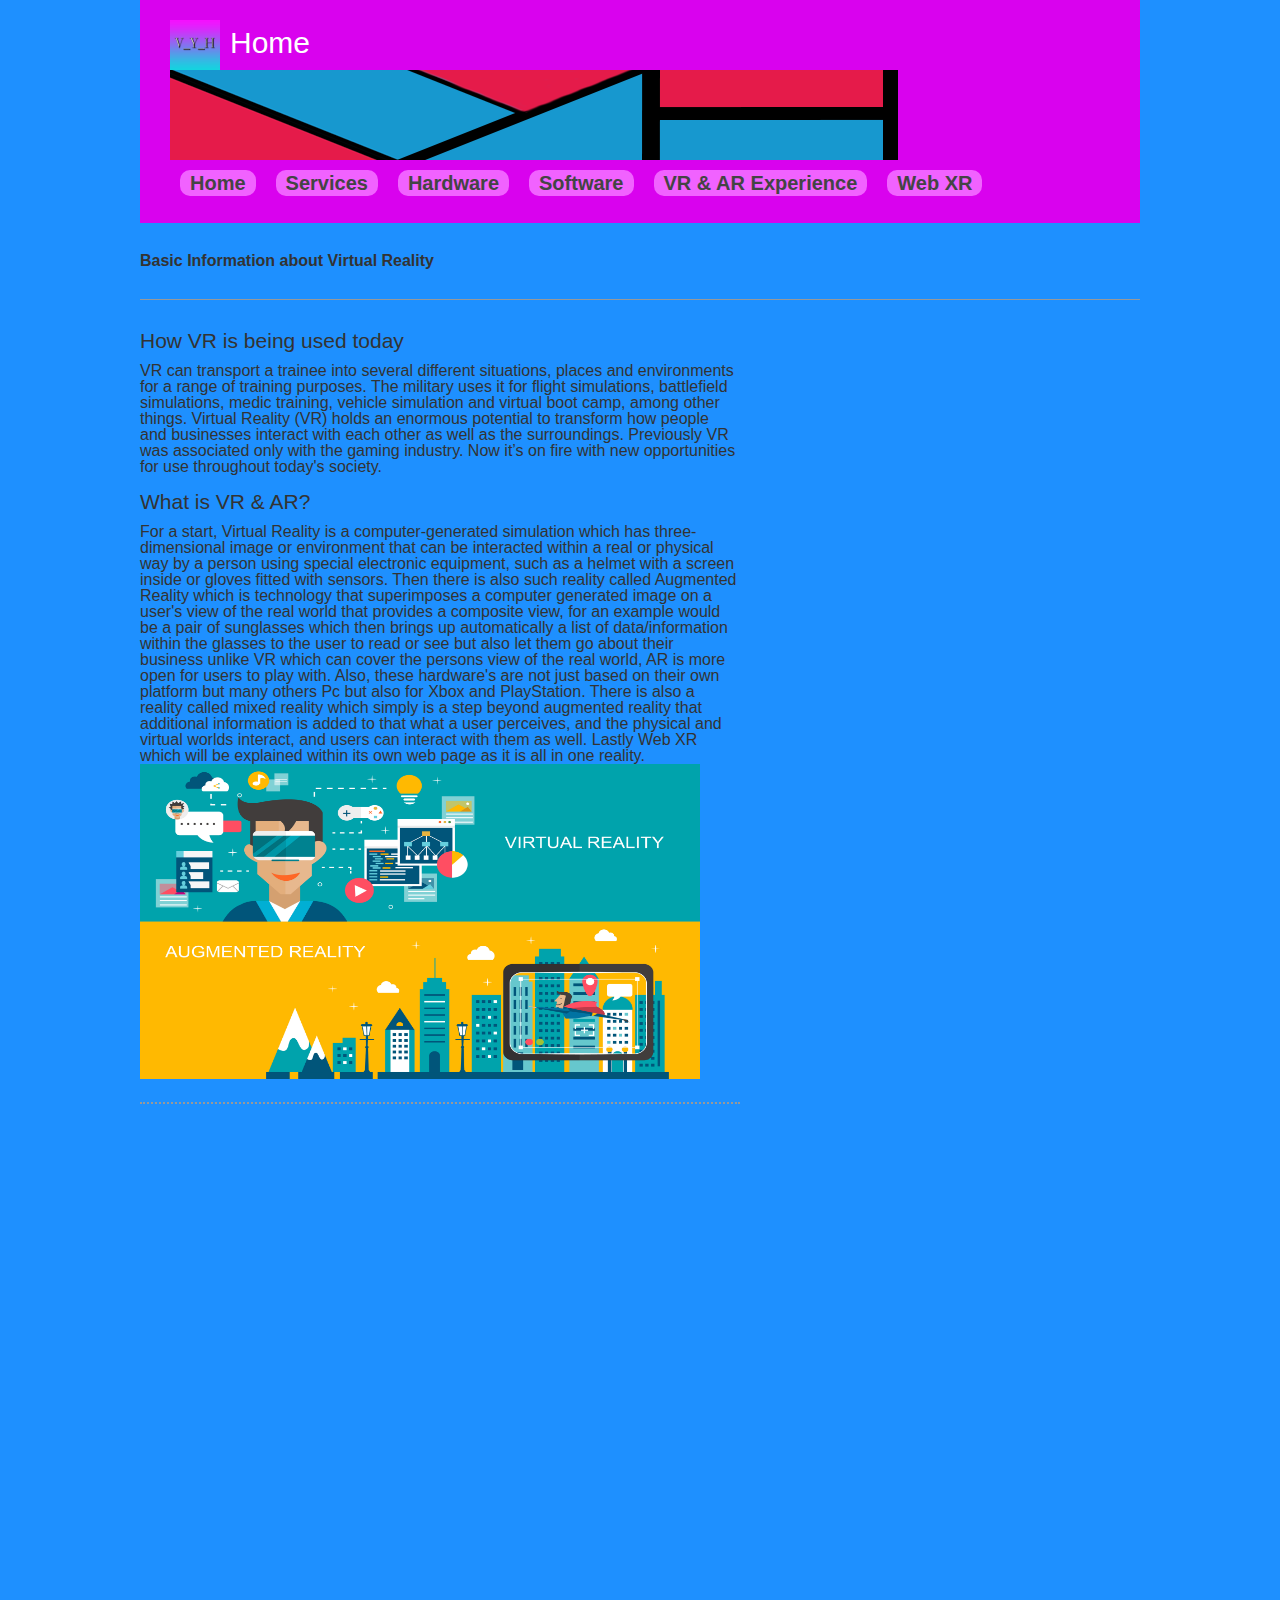
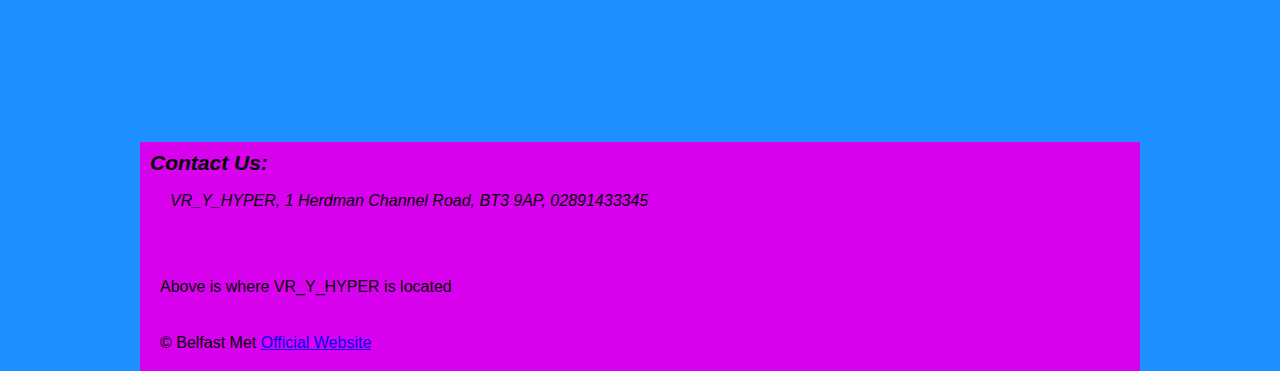
<file: index.html>
<!doctype html>
<html lang="en" class="no-js">
<head>
    <meta charset="utf-8">
    <meta http-equiv="x-ua-compatible" content="ie=edge">
    <meta name="viewport" content="width=device-width, initial-scale=1.0">
    <link rel="canonical" href="https://www.belfastmet.ac.uk/" />
    <title>Responsive HTML5 Page Layout Template</title>
    <meta name="description" content="Services.">
    <link rel="stylesheet" href="css/hall.css" 
 
</head>

<body>
	<header>
		<div id="logo"><img src="images/websitelogo.png">Home</div>
		<div id="banner"><img src="images/websitebanner.png"></div>
		<nav>  
			<ul>
				<li><a href="index.html">Home</a>
				<li><a href="page1.html">Services</a>
				<li><a href="page2.html">Hardware</a>
				<li><a href="page3.html">Software</a>
				<li><a href="page4.html">VR & AR Experience</a>
				<li><a href="page5.html">Web XR</a>
			</ul>
		</nav>
	</header>
	<section>
		<strong>Basic Information about Virtual Reality</strong>
	</section>
	<section id="pageContent">
		<main role="main">
			<article>
				<h2>How VR is being used today</h2>
				<p>VR can transport a trainee into several different situations, places and environments for a range of training purposes. The military uses it for flight simulations, battlefield simulations, medic training, vehicle simulation and virtual boot camp, among other things. Virtual Reality (VR) holds an enormous potential to transform how people and businesses interact with each other as well as the surroundings. Previously VR was associated only with the gaming industry. Now it’s on fire with new opportunities for use throughout today's society.</p>
				&nbsp;
				<h2>What is VR & AR?</h2>
				<p>For a start, Virtual Reality is a computer-generated simulation which has three-dimensional image or environment that can be interacted within a real or physical way by a person using special electronic equipment, such as a helmet with a screen inside or gloves fitted with sensors. Then there is also such reality called Augmented Reality which is technology that superimposes a computer generated image on a user's view of the real world that provides a composite view, for an example would be a pair of sunglasses which then brings up automatically a list of data/information within the glasses to the user to read or see but also let them go about their business unlike VR which can cover the persons view of the real world, AR is more open for users to play with. Also, these hardware's are not just based on their own platform but many others Pc but also for Xbox and PlayStation. There is also a reality called mixed reality which simply is a step beyond augmented reality that additional information is added to that what a user perceives, and the physical and virtual worlds interact, and users can interact with them as well. Lastly Web XR which will be explained within its own web page as it is all in one reality.</p>
				<img src="images/vrandar.jpg" alt="VR & AR" width="560" height="315">
			</article>
			<table>
			<tbody>
			<tr>
			<td>&nbsp;<iframe width="560" height="315" src="https://www.youtube.com/embed/XLP4YTpUpBI" title="YouTube video player" frameborder="0" allow="accelerometer; autoplay; clipboard-write; encrypted-media; gyroscope; picture-in-picture" allowfullscreen></iframe></td>
			<td>&nbsp;</td>
		        <td>&nbsp;<div class="mapouter"><div class="gmap_canvas"><iframe width="435" height="315" id="gmap_canvas" src="https://maps.google.com/maps?q=1%20Herdman%20Channel%20Road,%20BT3%209AP&t=&z=13&ie=UTF8&iwloc=&output=embed" frameborder="0" scrolling="no" marginheight="0" marginwidth="0"></iframe><a href="https://www.whatismyip-address.com"></a><br><style>.mapouter{position:relative;text-align:right;height:300px;width:300px;}</style><a href="https://www.embedgooglemap.net"></a><style>.gmap_canvas {overflow:hidden;background:none!important;height:315px;width:435px;}</style></div></div></td>		
			</main>
			</tr>
			</tbody>
		        </table>
	</section>
	<footer>
		<address>
			<h2>Contact Us:</h2><p>VR_Y_HYPER, 1 Herdman Channel Road, BT3 9AP, 02891433345</p> 
		</address>
		        <p>Above is where VR_Y_HYPER is located</p>
		        <p>&copy; Belfast Met <a href="https://www.belfastmet.ac.uk/" target="_blank" rel="nofollow">Official Website</a></p>
		</address>
			<script type="text/javascript">

</body>

</html>
</file>
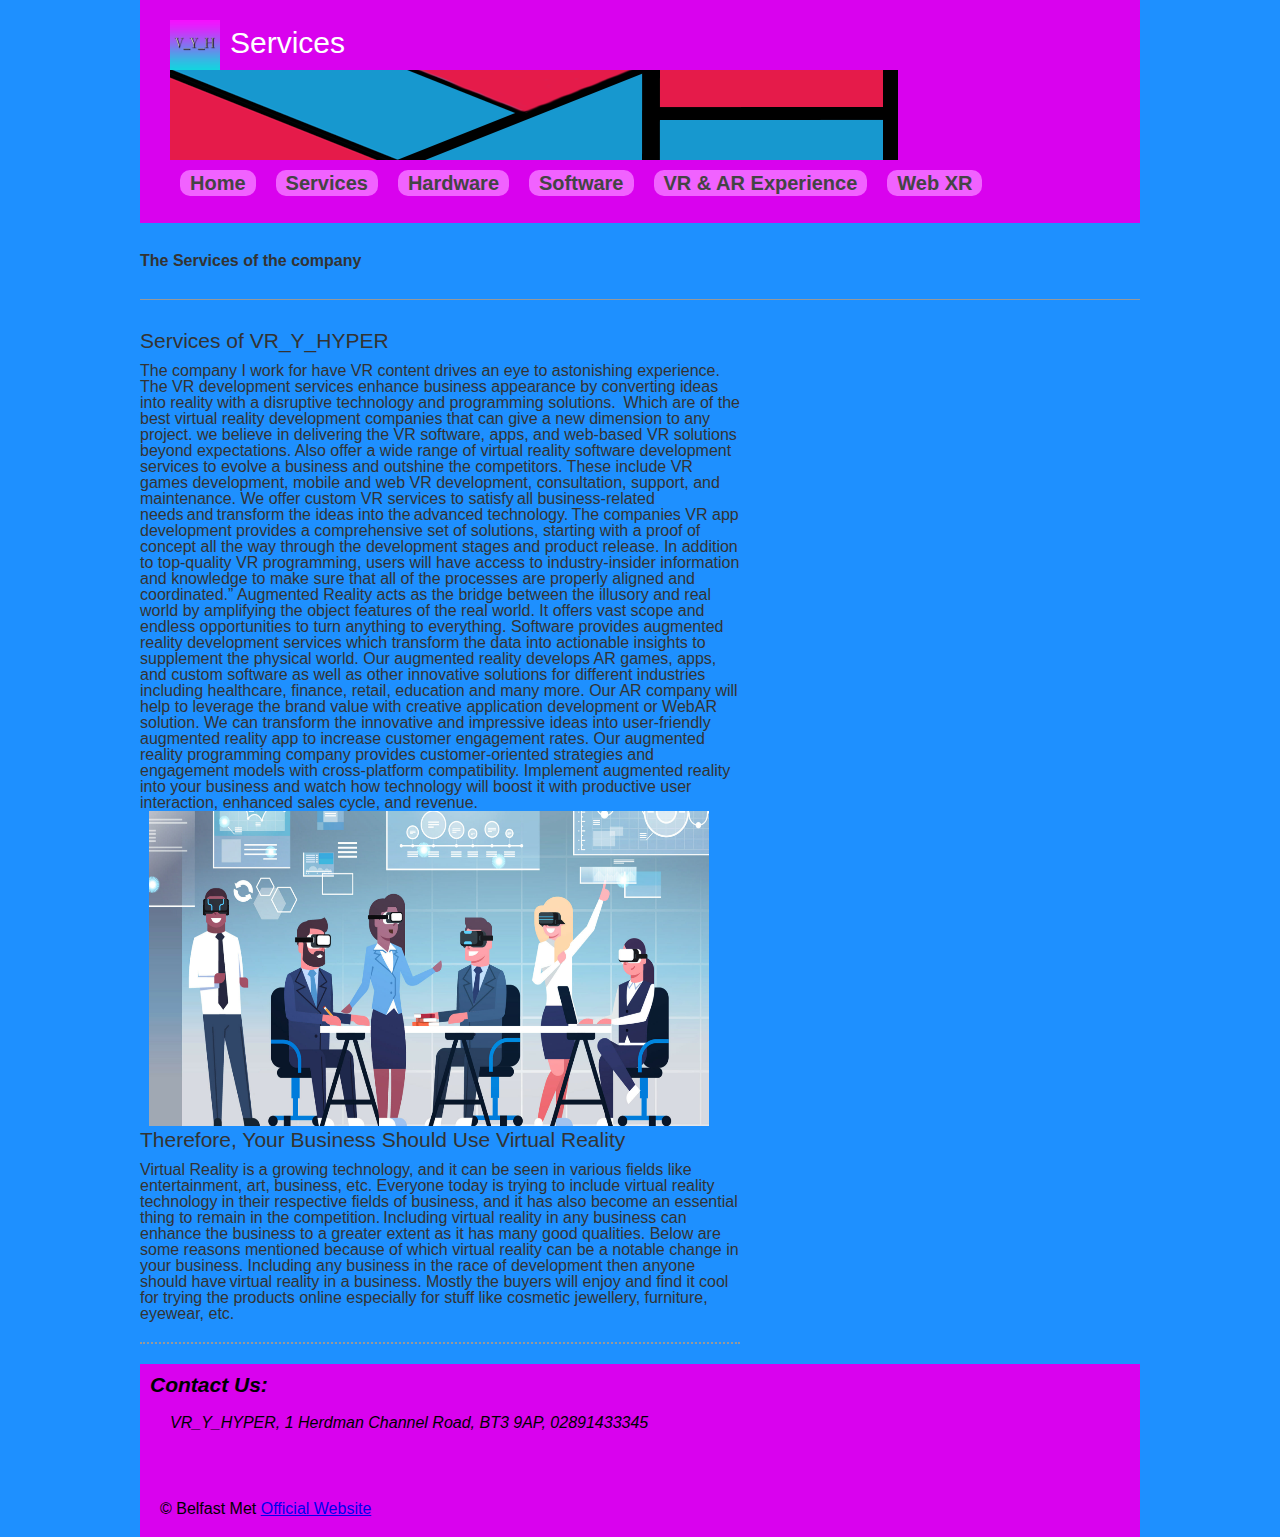
<file: page1.html>
<!doctype html>
<html lang="en" class="no-js">
<head>
    <meta charset="utf-8">
    <meta http-equiv="x-ua-compatible" content="ie=edge">
    <meta name="viewport" content="width=device-width, initial-scale=1.0">
    <link rel="canonical" href="https://www.belfastmet.ac.uk/" />
    <title>Responsive HTML5 Page Layout Template</title>
    <meta name="description" content="Simple HTML5 Page layout template with header, footer, sidebar etc.">
    <link rel="stylesheet" href="css/hall.css">
</head>

<body>
	<header>
		<div id="logo"><img src="images/websitelogo.png">Services</div>
		<div id="banner"><img src="images/websitebanner.png"></div>
		<nav>  
			<ul>
				<li><a href="index.html">Home</a>
				<li><a href="page1.html">Services</a>
				<li><a href="page2.html">Hardware</a>
				<li><a href="page3.html">Software</a>
				<li><a href="page4.html">VR & AR Experience</a>
				<li><a href="page5.html">Web XR</a>
			</ul>
		</nav>
	</header>
	<section>
		<strong>The Services of the company</strong>
	</section>
	<section id="pageContent">
		<main role="main">
			<article>
				<h2>Services of VR_Y_HYPER</h2>
				<p>The company I work for have VR content drives an eye to astonishing experience. The VR development services enhance business appearance by converting ideas into reality with a disruptive technology and programming solutions.  Which are of the best virtual reality development companies that can give a new dimension to any project. we believe in delivering the VR software, apps, and web-based VR solutions beyond expectations. Also offer a wide range of virtual reality software development services to evolve a business and outshine the competitors. These include VR games development, mobile and web VR development, consultation, support, and maintenance. We offer custom VR services to satisfy all business-related needs and transform the ideas into the advanced technology. The companies VR app development provides a comprehensive set of solutions, starting with a proof of concept all the way through the development stages and product release. In addition to top-quality VR programming, users will have access to industry-insider information and knowledge to make sure that all of the processes are properly aligned and coordinated.” Augmented Reality acts as the bridge between the illusory and real world by amplifying the object features of the real world. It offers vast scope and endless opportunities to turn anything to everything. Software provides augmented reality development services which transform the data into actionable insights to supplement the physical world. Our augmented reality develops AR games, apps, and custom software as well as other innovative solutions for different industries including healthcare, finance, retail, education and many more. Our AR company will help to leverage the brand value with creative application development or WebAR solution. We can transform the innovative and impressive ideas into user-friendly augmented reality app to increase customer engagement rates. Our augmented reality programming company provides customer-oriented strategies and engagement models with cross-platform compatibility. Implement augmented reality into your business and watch how technology will boost it with productive user interaction, enhanced sales cycle, and revenue.</p> 
                                &nbsp;
				<img src="images/vrbusiness.jfif" alt="VRBusiness" width="560" height="315">
				&nbsp;
				<h2>Therefore, Your Business Should Use Virtual Reality</h2>  
				<p>Virtual Reality is a growing technology, and it can be seen in various fields like entertainment, art, business, etc. Everyone today is trying to include virtual reality technology in their respective fields of business, and it has also become an essential thing to remain in the competition. Including virtual reality in any business can enhance the business to a greater extent as it has many good qualities. Below are some reasons mentioned because of which virtual reality can be a notable change in your business. Including any business in the race of development then anyone should have virtual reality in a business. Mostly the buyers will enjoy and find it cool for trying the products online especially for stuff like cosmetic jewellery, furniture, eyewear, etc.</p>
			</article>
		</main>
	</section>
	<footer>
		<address>
			<h2>Contact Us:</h2><p>VR_Y_HYPER, 1 Herdman Channel Road, BT3 9AP, 02891433345</p> 
		</address>
		<p>&copy; Belfast Met <a href="https://www.belfastmet.ac.uk/" target="_blank" rel="nofollow">Official Website</a></p>
		</address>
	</footer>


</body>

</html>
</file>
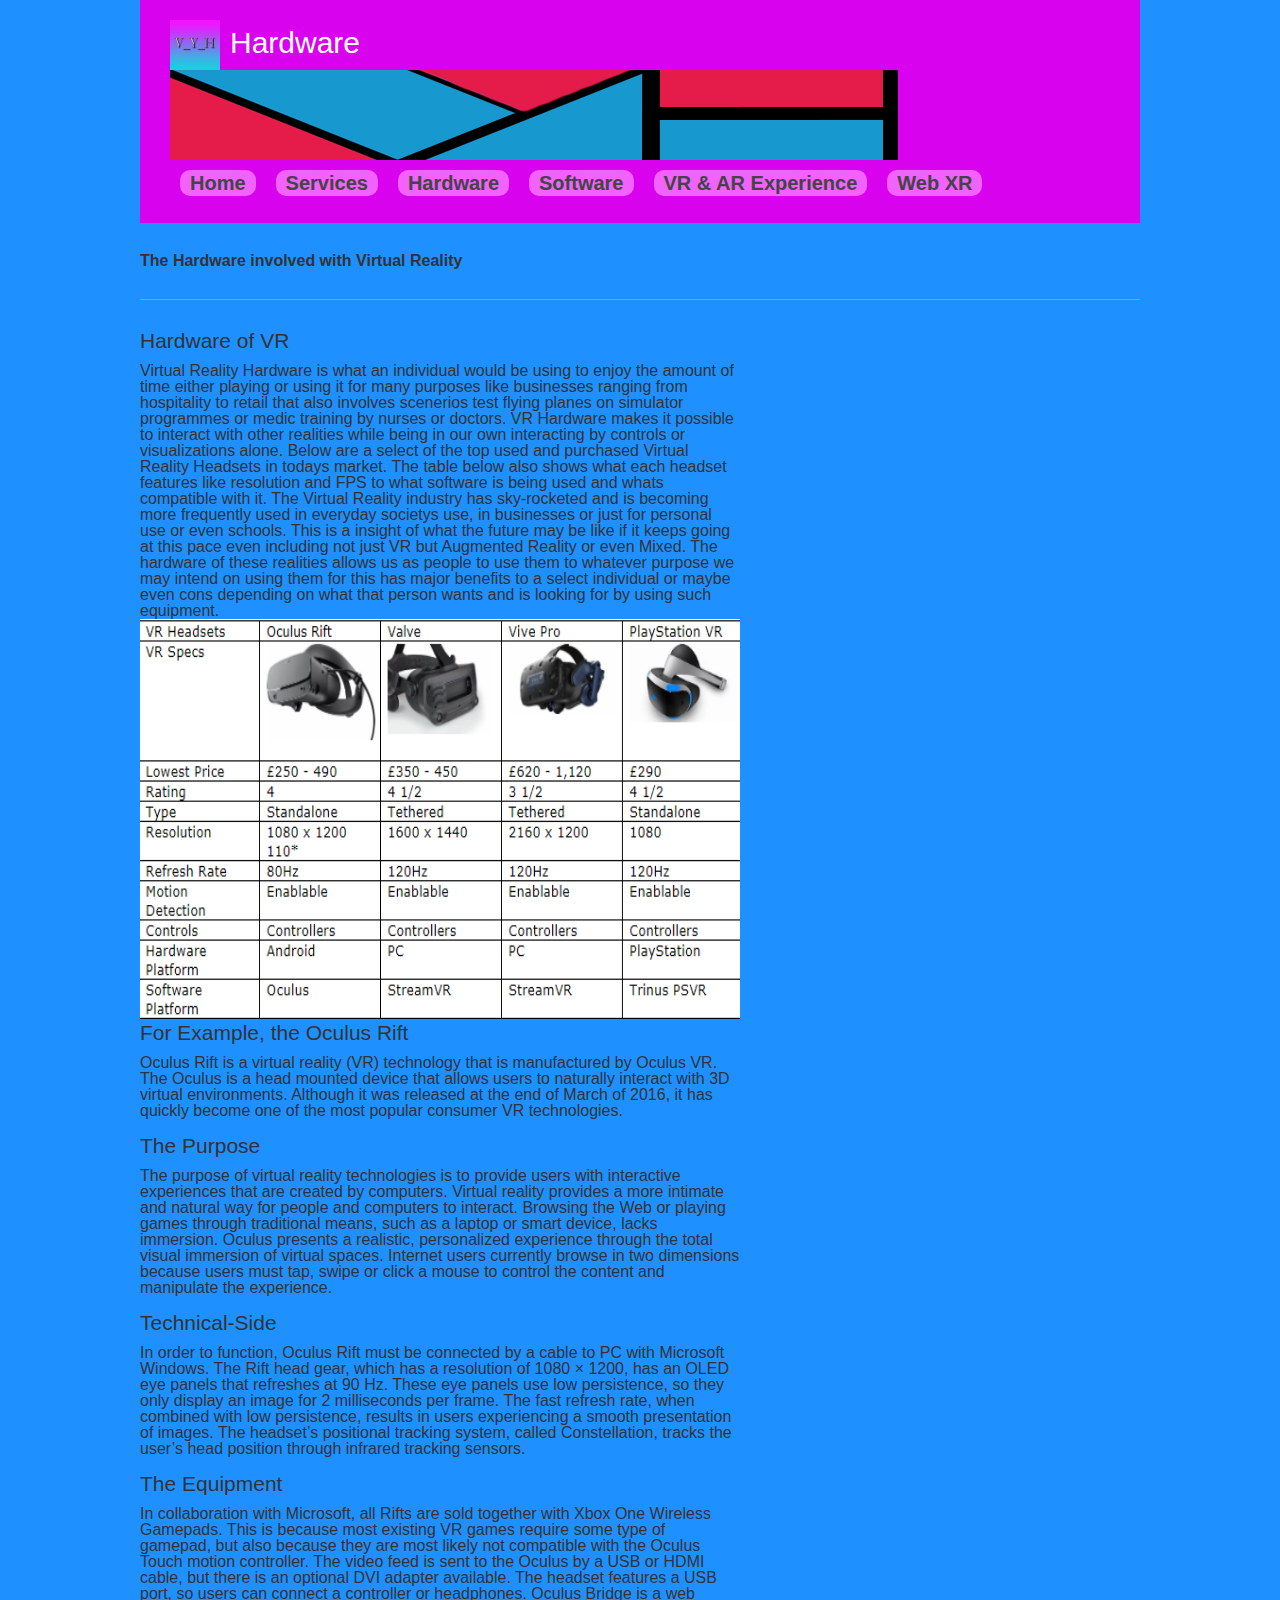
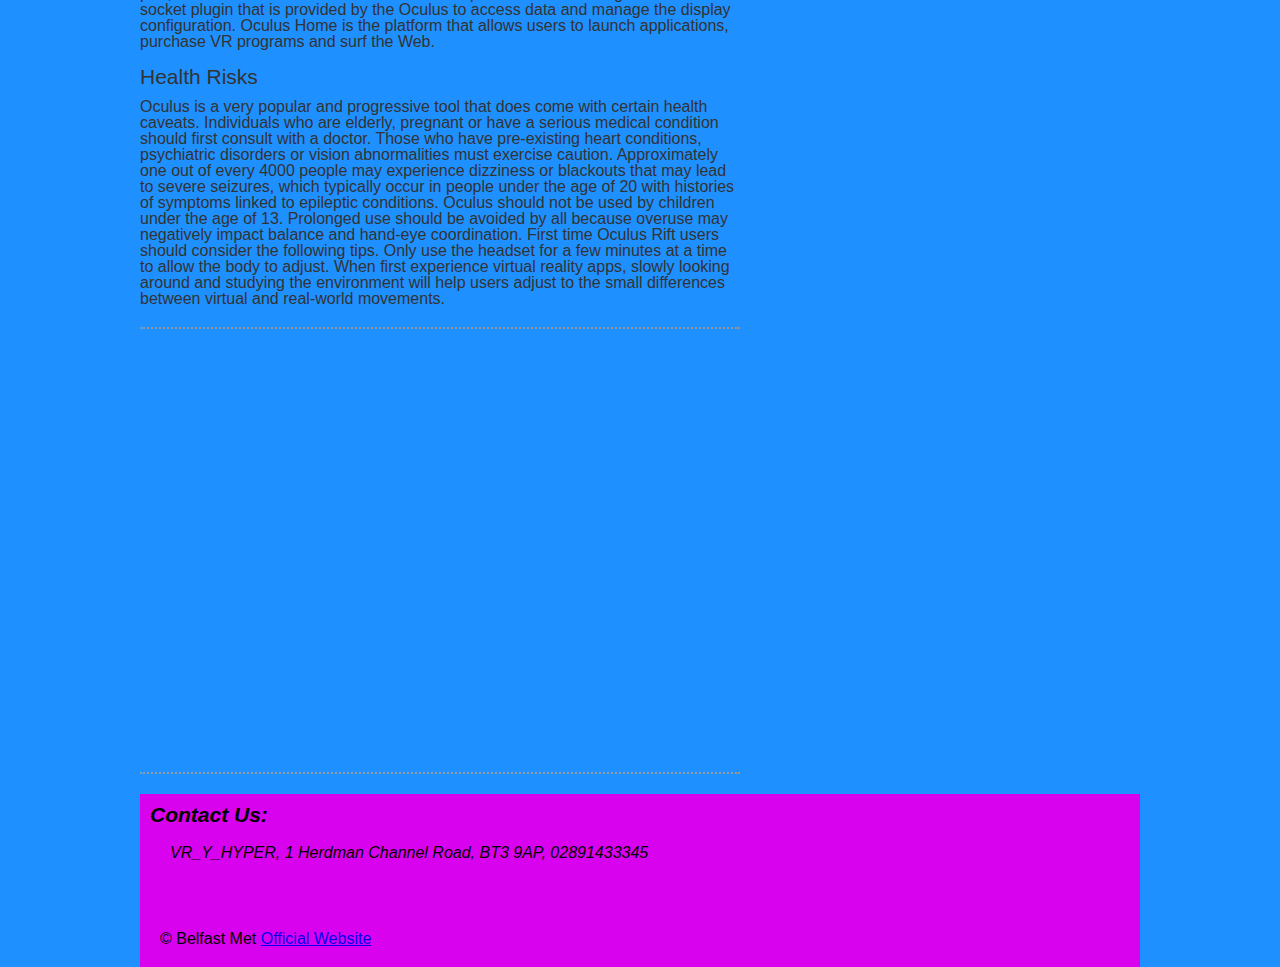
<file: page2.html>
<!doctype html>
<html lang="en" class="no-js">
<head>
    <meta charset="utf-8">
    <meta http-equiv="x-ua-compatible" content="ie=edge">
    <meta name="viewport" content="width=device-width, initial-scale=1.0">
    <link rel="canonical" href="https://www.belfastmet.ac.uk/" />
    <title>Responsive HTML5 Page Layout Template</title>
    <meta name="description" content="Simple HTML5 Page layout template with header, footer, sidebar etc.">
    <link rel="stylesheet" href="css/hall.css">
</head>

<body>
	<header>
		<div id="logo"><img src="images/websitelogo.png">Hardware</div>
		<div id="banner"><img src="images/websitebanner.png"></div>
		<nav>  
			<ul>
				<li><a href="index.html">Home</a>
				<li><a href="page1.html">Services</a>
				<li><a href="page2.html">Hardware</a>
				<li><a href="page3.html">Software</a>
				<li><a href="page4.html">VR & AR Experience</a>
				<li><a href="page5.html">Web XR</a>
			</ul>
		</nav>
	</header>
	<section>
		<strong>The Hardware involved with Virtual Reality</strong>
	</section>
	<section id="pageContent">
		<main role="main">
			<article>
				<h2>Hardware of VR</h2>
				<p>Virtual Reality Hardware is what an individual would be using to enjoy the amount of time either playing or using it for many purposes like businesses ranging from hospitality to retail that also involves scenerios test flying planes on simulator programmes or medic training by nurses or doctors. VR Hardware makes it possible to interact with other realities while being in our own interacting by controls or visualizations alone. Below are a select of the top used and purchased Virtual Reality Headsets in todays market. The table below also shows what each headset features like resolution and FPS to what software is being used and whats compatible with it. The Virtual Reality industry has sky-rocketed and is becoming more frequently used in everyday societys use, in businesses or just for personal use or even schools. This is a insight of what the future may be like if it keeps going at this pace even including not just VR but Augmented Reality or even Mixed. The hardware of these realities allows us as people to use them to whatever purpose we may intend on using them for this has major benefits to a select individual or maybe even cons depending on what that person wants and is looking for by using such equipment.</p>
                                <div id="vrimage"><img src="images/VR Hardware.png" alt="Table of Top VR Headsets" width="600" height=400">
			
				<h2>For Example, the Oculus Rift</h2>
				<p>Oculus Rift is a virtual reality (VR) technology that is manufactured by Oculus VR. The Oculus is a head mounted device that allows users to naturally interact with 3D virtual environments. Although it was released at the end of March of 2016, it has quickly become one of the most popular consumer VR technologies.</p>
				&nbsp;
				<h2>The Purpose</h2>
				<p>The purpose of virtual reality technologies is to provide users with interactive experiences that are created by computers. Virtual reality provides a more intimate and natural way for people and computers to interact. Browsing the Web or playing games through traditional means, such as a laptop or smart device, lacks immersion. Oculus presents a realistic, personalized experience through the total visual immersion of virtual spaces. Internet users currently browse in two dimensions because users must tap, swipe or click a mouse to control the content and manipulate the experience.</p>
				&nbsp;
				<h2>Technical-Side</h2>
				<p>In order to function, Oculus Rift must be connected by a cable to PC with Microsoft Windows. The Rift head gear, which has a resolution of 1080 × 1200, has an OLED eye panels that refreshes at 90 Hz. These eye panels use low persistence, so they only display an image for 2 milliseconds per frame. The fast refresh rate, when combined with low persistence, results in users experiencing a smooth presentation of images. The headset’s positional tracking system, called Constellation, tracks the user’s head position through infrared tracking sensors.</p>
				&nbsp;
				<h2>The Equipment</h2>
				<p>In collaboration with Microsoft, all Rifts are sold together with Xbox One Wireless Gamepads. This is because most existing VR games require some type of gamepad, but also because they are most likely not compatible with the Oculus Touch motion controller. The video feed is sent to the Oculus by a USB or HDMI cable, but there is an optional DVI adapter available. The headset features a USB port, so users can connect a controller or headphones. Oculus Bridge is a web socket plugin that is provided by the Oculus to access data and manage the display configuration. Oculus Home is the platform that allows users to launch applications, purchase VR programs and surf the Web.</p>
				&nbsp;
				<h2>Health Risks</h2>
				<p>Oculus is a very popular and progressive tool that does come with certain health caveats. Individuals who are elderly, pregnant or have a serious medical condition should first consult with a doctor. Those who have pre-existing heart conditions, psychiatric disorders or vision abnormalities must exercise caution. Approximately one out of every 4000 people may experience dizziness or blackouts that may lead to severe seizures, which typically occur in people under the age of 20 with histories of symptoms linked to epileptic conditions. Oculus should not be used by children under the age of 13. Prolonged use should be avoided by all because overuse may negatively impact balance and hand-eye coordination. First time Oculus Rift users should consider the following tips. Only use the headset for a few minutes at a time to allow the body to adjust. When first experience virtual reality apps, slowly looking around and studying the environment will help users adjust to the small differences between virtual and real-world movements.</p>
		       </article>
                        <table>
			<tbody>
			<tr>
			<td>&nbsp;<iframe width="600" height="400" src="https://www.youtube.com/embed/akveRNY6Ulw" title="YouTube video player" frameborder="0" allow="accelerometer; autoplay; clipboard-write; encrypted-media; gyroscope; picture-in-picture" allowfullscreen></iframe></td>
			</main>
			</tr>
			</tbody>
		        </table>
			<article>
		</main>
	</section>
	<footer>
		<address>
			<h2>Contact Us:</h2><p>VR_Y_HYPER, 1 Herdman Channel Road, BT3 9AP, 02891433345</p> 
		</address>
		<p>&copy; Belfast Met <a href="https://www.belfastmet.ac.uk/" target="_blank" rel="nofollow">Official Website</a></p>
		</address>
	</footer>

</body>

</html>
</file>
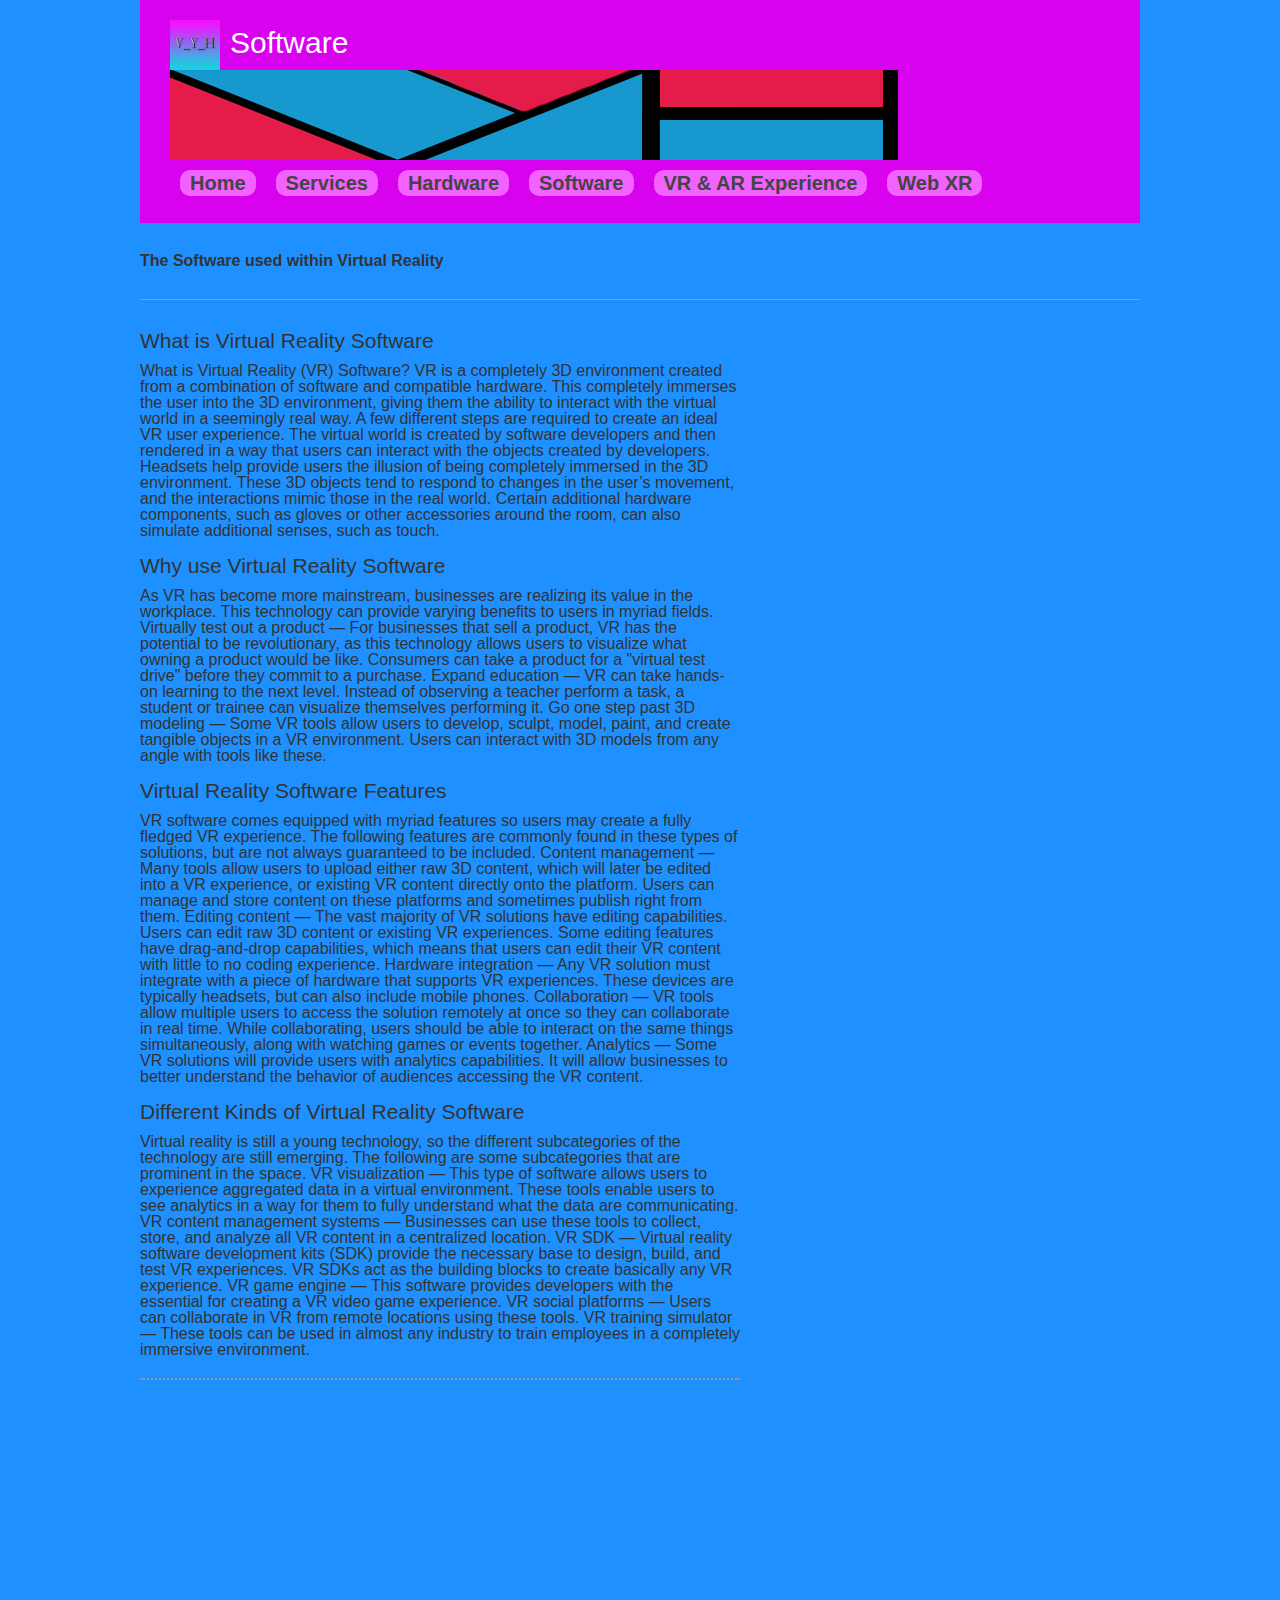
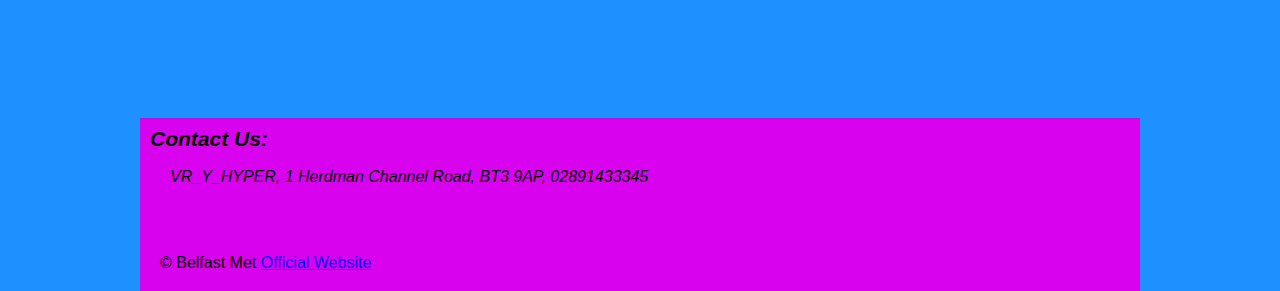
<file: page3.html>
<!doctype html>
<html lang="en" class="no-js">
<head>
    <meta charset="utf-8">
    <meta http-equiv="x-ua-compatible" content="ie=edge">
    <meta name="viewport" content="width=device-width, initial-scale=1.0">
    <link rel="canonical" href="https://www.belfastmet.ac.uk/" />
    <title>Responsive HTML5 Page Layout Template</title>
    <meta name="description" content="Simple HTML5 Page layout template with header, footer, sidebar etc.">
    <link rel="stylesheet" href="css/hall.css">
</head>

<body>
	<header>
		<div id="logo"><img src="images/websitelogo.png">Software</div>
		<div id="banner"><img src="images/websitebanner.png"></div>
		<nav>  
			<ul>
				<li><a href="index.html">Home</a>
				<li><a href="page1.html">Services</a>
				<li><a href="page2.html">Hardware</a>
				<li><a href="page3.html">Software</a>
				<li><a href="page4.html">VR & AR Experience</a>
				<li><a href="page5.html">Web XR</a>
			</ul>
		</nav>
	</header>
	<section>
		<strong>The Software used within Virtual Reality</strong>
	</section>
	<section id="pageContent">
		<main role="main">
			<article>
				<h2>What is Virtual Reality Software</h2>
				<p>What is Virtual Reality (VR) Software? VR is a completely 3D environment created from a combination of software and compatible hardware. This completely immerses the user into the 3D environment, giving them the ability to interact with the virtual world in a seemingly real way. A few different steps are required to create an ideal VR user experience. The virtual world is created by software developers and then rendered in a way that users can interact with the objects created by developers. Headsets help provide users the illusion of being completely immersed in the 3D environment. These 3D objects tend to respond to changes in the user’s movement, and the interactions mimic those in the real world. Certain additional hardware components, such as gloves or other accessories around the room, can also simulate additional senses, such as touch.</p>
				&nbsp;
				<h2>Why use Virtual Reality Software</h2>
				<p>As VR has become more mainstream, businesses are realizing its value in the workplace. This technology can provide varying benefits to users in myriad fields. Virtually test out a product — For businesses that sell a product, VR has the potential to be revolutionary, as this technology allows users to visualize what owning a product would be like. Consumers can take a product for a "virtual test drive" before they commit to a purchase. Expand education — VR can take hands-on learning to the next level. Instead of observing a teacher perform a task, a student or trainee can visualize themselves performing it. Go one step past 3D modeling — Some VR tools allow users to develop, sculpt, model, paint, and create tangible objects in a VR environment. Users can interact with 3D models from any angle with tools like these.</p>
				&nbsp;
				<h2>Virtual Reality Software Features</h2>
				<p>VR software comes equipped with myriad features so users may create a fully fledged VR experience. The following features are commonly found in these types of solutions, but are not always guaranteed to be included. Content management — Many tools allow users to upload either raw 3D content, which will later be edited into a VR experience, or existing VR content directly onto the platform. Users can manage and store content on these platforms and sometimes publish right from them. Editing content — The vast majority of VR solutions have editing capabilities. Users can edit raw 3D content or existing VR experiences. Some editing features have drag-and-drop capabilities, which means that users can edit their VR content with little to no coding experience. Hardware integration — Any VR solution must integrate with a piece of hardware that supports VR experiences. These devices are typically headsets, but can also include mobile phones. Collaboration — VR tools allow multiple users to access the solution remotely at once so they can collaborate in real time. While collaborating, users should be able to interact on the same things simultaneously, along with watching games or events together. Analytics — Some VR solutions will provide users with analytics capabilities. It will allow businesses to better understand the behavior of audiences accessing the VR content.</p>
				&nbsp;
				<h2>Different Kinds of Virtual Reality Software</h2>
				<p>Virtual reality is still a young technology, so the different subcategories of the technology are still emerging. The following are some subcategories that are prominent in the space. VR visualization — This type of software allows users to experience aggregated data in a virtual environment. These tools enable users to see analytics in a way for them to fully understand what the data are communicating. VR content management systems — Businesses can use these tools to collect, store, and analyze all VR content in a centralized location. VR SDK — Virtual reality software development kits (SDK) provide the necessary base to design, build, and test VR experiences. VR SDKs act as the building blocks to create basically any VR experience. VR game engine — This software provides developers with the essential for creating a VR video game experience. VR social platforms — Users can collaborate in VR from remote locations using these tools. VR training simulator — These tools can be used in almost any industry to train employees in a completely immersive environment.
			</article>
			<table>
			<tbody>
			<tr>
			<td>&nbsp;<iframe width="560" height="315" src="https://www.youtube.com/embed/HBNH8tzsfVM" title="YouTube video player" frameborder="0" allow="accelerometer; autoplay; clipboard-write; encrypted-media; gyroscope; picture-in-picture" allowfullscreen></iframe></td>
			</main>
			</tr>
			</tbody>
		        </table>
		</main>
	</section>
	<footer>
		<address>
			<h2>Contact Us:</h2><p>VR_Y_HYPER, 1 Herdman Channel Road, BT3 9AP, 02891433345</p> 
		</address>
		<p>&copy; Belfast Met <a href="https://www.belfastmet.ac.uk/" target="_blank" rel="nofollow">Official Website</a></p>
	</footer>


</body>

</html>
</file>
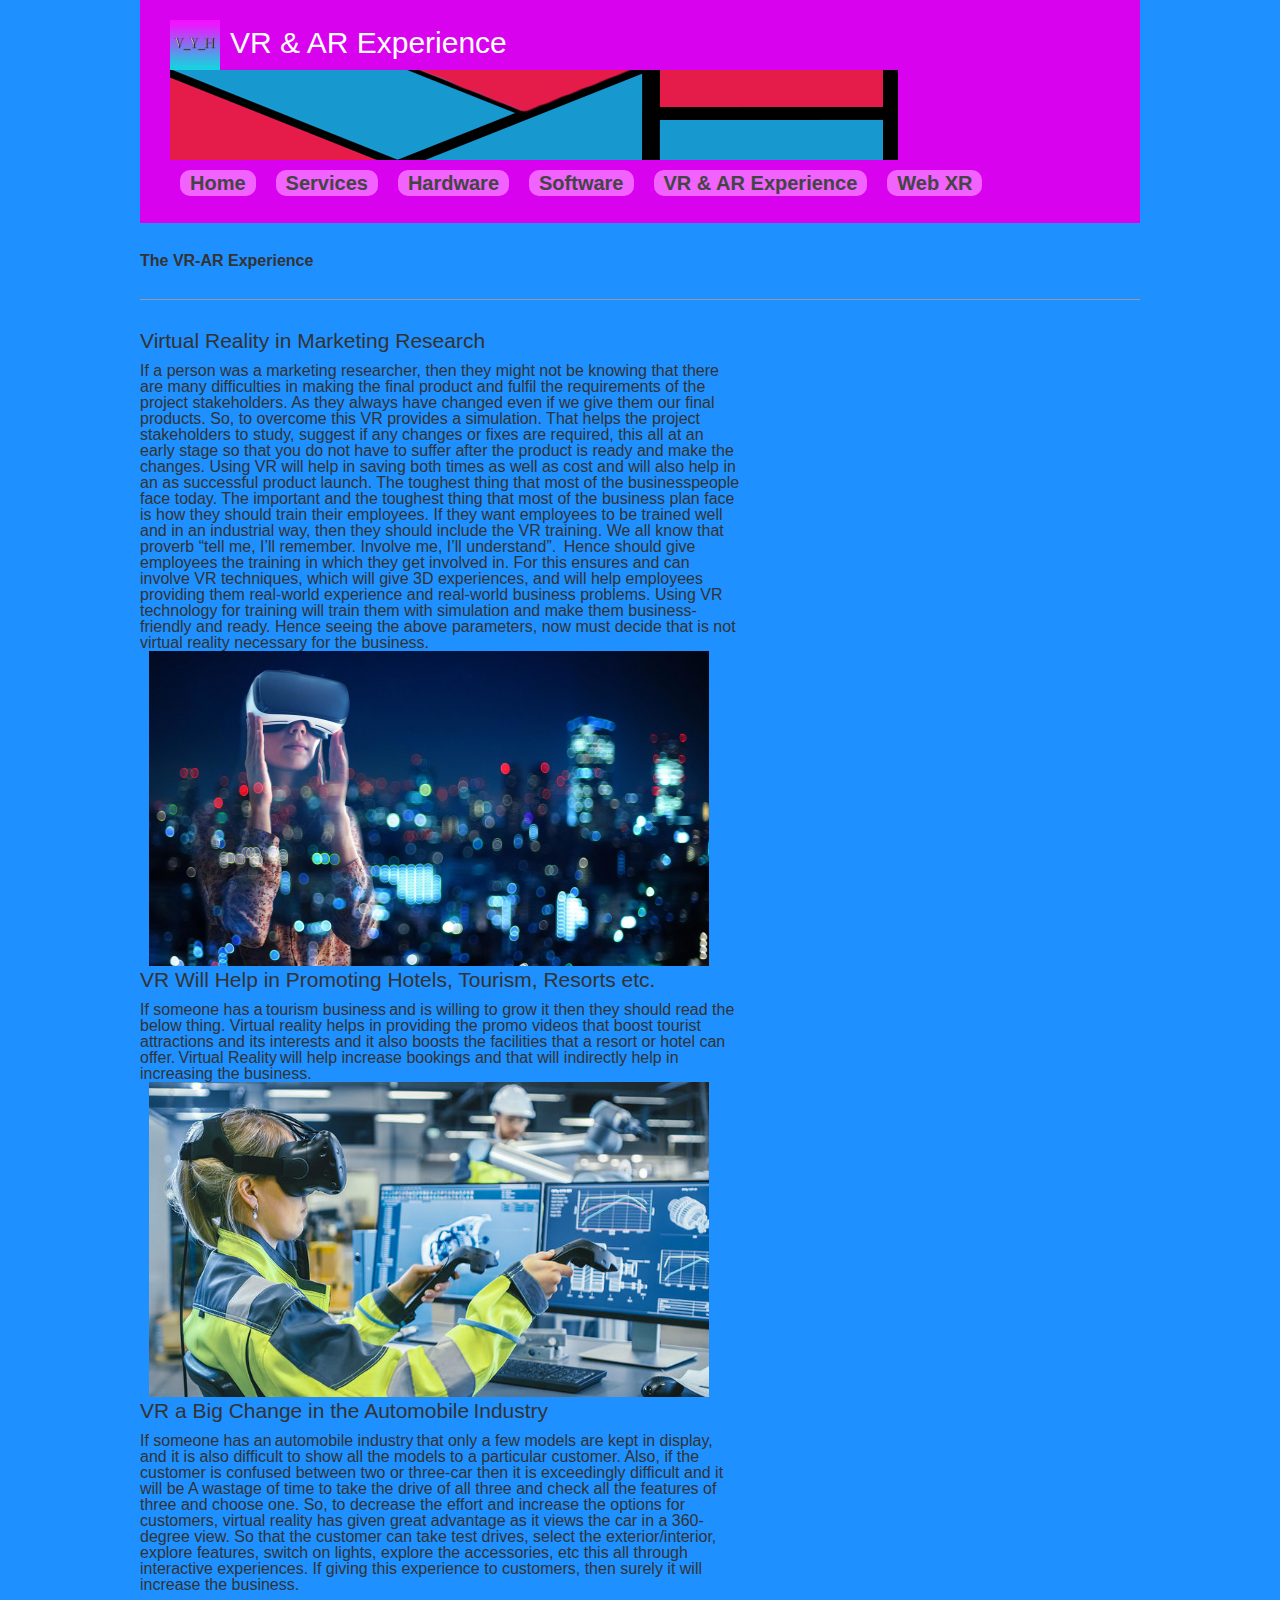
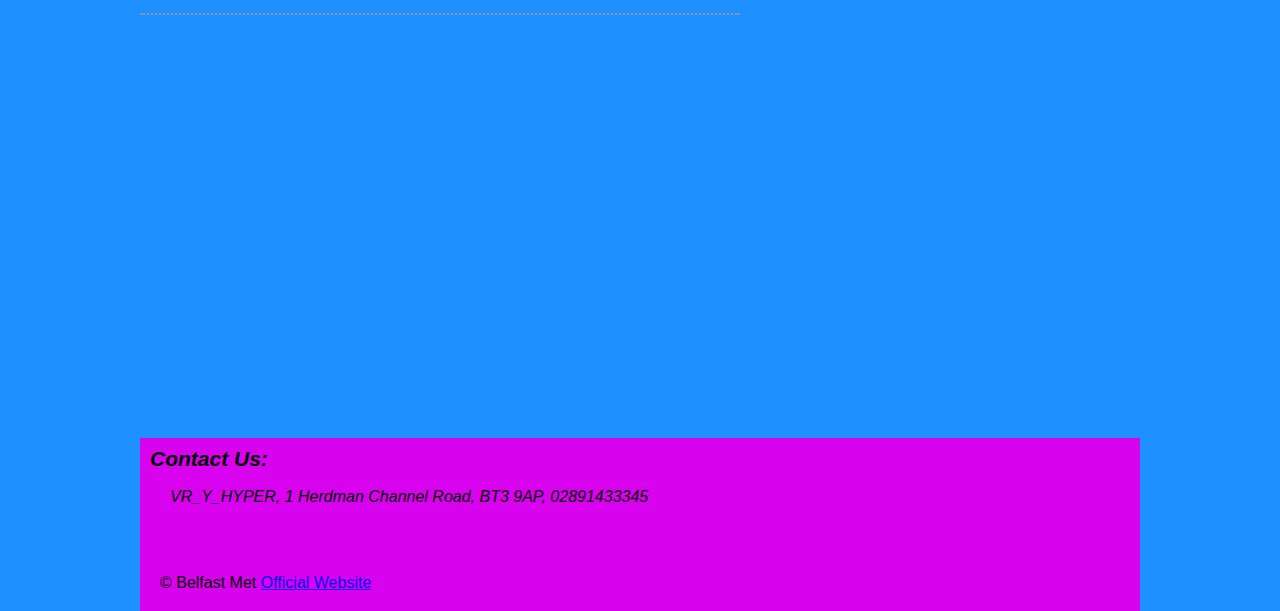
<file: page4.html>
<!doctype html>
<html lang="en" class="no-js">
<head>
    <meta charset="utf-8">
    <meta http-equiv="x-ua-compatible" content="ie=edge">
    <meta name="viewport" content="width=device-width, initial-scale=1.0">
    <link rel="canonical" href="https://www.belfastmet.ac.uk/" />
    <title>Responsive HTML5 Page Layout Template</title>
    <meta name="description" content="Simple HTML5 Page layout template with header, footer, sidebar etc.">
    <link rel="stylesheet" href="css/hall.css">
</head>
<body>
	<header>
		<div id="logo"><img src="images/websitelogo.png">VR & AR Experience</div>
		<div id="banner"><img src="images/websitebanner.png"></div>
		<nav>  
			<ul>
				<li><a href="index.html">Home</a>
				<li><a href="page1.html">Services</a>
				<li><a href="page2.html">Hardware</a>
				<li><a href="page3.html">Software</a>
				<li><a href="page4.html">VR & AR Experience</a>
				<li><a href="page5.html">Web XR</a>
			</ul>
		</nav>
	</header>
	<section>
		<strong>The VR-AR Experience</strong>
	</section>
	<section id="pageContent">
		<main role="main">
			<article>
				<h2>Virtual Reality in Marketing Research</h2>
				<p>If a person was a marketing researcher, then they might not be knowing that there are many difficulties in making the final product and fulfil the requirements of the project stakeholders. As they always have changed even if we give them our final products. So, to overcome this VR provides a simulation. That helps the project stakeholders to study, suggest if any changes or fixes are required, this all at an early stage so that you do not have to suffer after the product is ready and make the changes. Using VR will help in saving both times as well as cost and will also help in an as successful product launch. The toughest thing that most of the businesspeople face today. The important and the toughest thing that most of the business plan face is how they should train their employees. If they want employees to be trained well and in an industrial way, then they should include the VR training. We all know that proverb “tell me, I’ll remember. Involve me, I’ll understand”.  Hence should give employees the training in which they get involved in. For this ensures and can involve VR techniques, which will give 3D experiences, and will help employees providing them real-world experience and real-world business problems. Using VR technology for training will train them with simulation and make them business-friendly and ready. Hence seeing the above parameters, now must decide that is not virtual reality necessary for the business.</p>
				&nbsp;
				<img src="images/vrhotel.jfif" alt="VRHotel" width="560" height="315">
				&nbsp;
				<h2>VR Will Help in Promoting Hotels, Tourism, Resorts etc.</h2>
				<p>If someone has a tourism business and is willing to grow it then they should read the below thing. Virtual reality helps in providing the promo videos that boost tourist attractions and its interests and it also boosts the facilities that a resort or hotel can offer. Virtual Reality will help increase bookings and that will indirectly help in increasing the business.</p>
				&nbsp;
				<img src="images/vrautomotive.jpg" alt="VRAutomotiveIndustry" width="560" height="315">
				&nbsp;
				<h2>VR a Big Change in the Automobile Industry</h2>
				<p>If someone has an automobile industry that only a few models are kept in display, and it is also difficult to show all the models to a particular customer. Also, if the customer is confused between two or three-car then it is exceedingly difficult and it will be A wastage of time to take the drive of all three and check all the features of three and choose one. So, to decrease the effort and increase the options for customers, virtual reality has given great advantage as it views the car in a 360-degree view. So that the customer can take test drives, select the exterior/interior, explore features, switch on lights, explore the accessories, etc this all through interactive experiences. If giving this experience to customers, then surely it will increase the business.</p>
			</article>
			<table>
			<tbody>
			<tr>
		        <td>&nbsp;<iframe width="600" height="400" src="https://www.youtube.com/embed/uqu1YM1cfZ8" title="YouTube video player" frameborder="0" allow="accelerometer; autoplay; clipboard-write; encrypted-media; gyroscope; picture-in-picture" allowfullscreen></iframe>
			</main>
			</tr>
			</tbody>
		        </table>	
		</main>
	</section>
	<footer>
		<address>
			<h2>Contact Us:</h2><p>VR_Y_HYPER, 1 Herdman Channel Road, BT3 9AP, 02891433345</p> 
		</address>
		<p>&copy; Belfast Met <a href="https://www.belfastmet.ac.uk/" target="_blank" rel="nofollow">Official Website</a></p>
		</address>
	</footer>


</body>

</html>
</file>
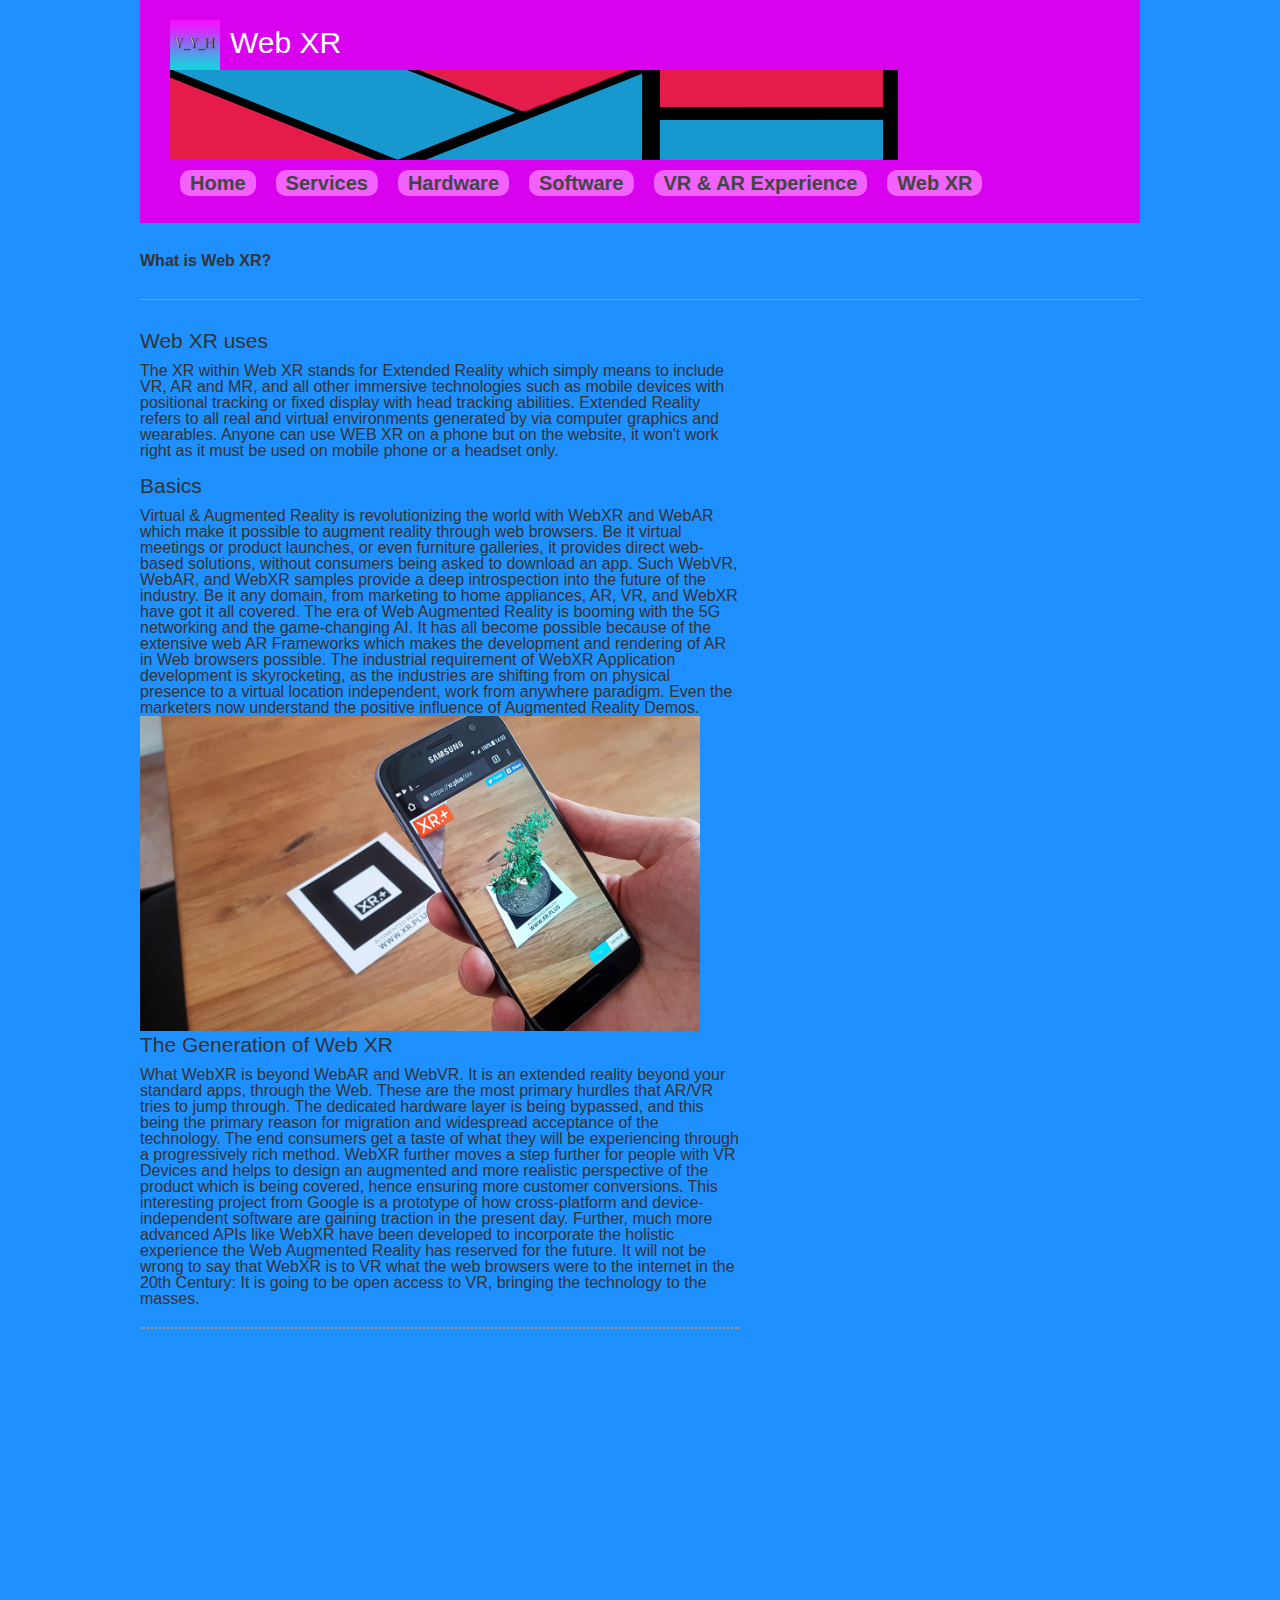
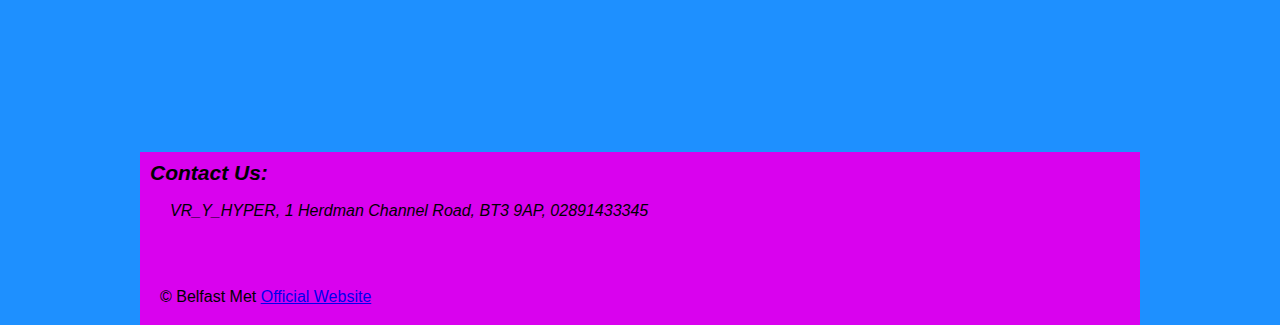
<file: page5.html>
<!doctype html>
<html lang="en" class="no-js">
<head>
    <meta charset="utf-8">
    <meta http-equiv="x-ua-compatible" content="ie=edge">
    <meta name="viewport" content="width=device-width, initial-scale=1.0">
    <link rel="canonical" href="https://www.belfastmet.ac.uk/" />
    <title>Responsive HTML5 Page Layout Template</title>
    <meta name="description" content="Simple HTML5 Page layout template with header, footer, sidebar etc.">
    <link rel="stylesheet" href="css/hall.css">
</head>

<body>
	<header>
		<div id="logo"><img src="images/websitelogo.png">Web XR</div>
		<div id="banner"><img src="images/websitebanner.png"></div>
		<nav>  
			<ul>
				<li><a href="index.html">Home</a>
				<li><a href="page1.html">Services</a>
				<li><a href="page2.html">Hardware</a>
				<li><a href="page3.html">Software</a>
				<li><a href="page4.html">VR & AR Experience</a>
				<li><a href="page5.html">Web XR</a>
			</ul>
		</nav>
	</header>
	<section>
		                <strong>What is Web XR?</strong>
	</section>
	<section id="pageContent">
		<main role="main">
			<article>
				<h2>Web XR uses</h2>
				<p>The XR within Web XR stands for Extended Reality which simply means to include VR, AR and MR, and all other immersive technologies such as mobile devices with positional tracking or fixed display with head tracking abilities. Extended Reality refers to all real and virtual environments generated by via computer graphics and wearables. Anyone can use WEB XR on a phone but on the website, it won't work right as it must be used on mobile phone or a headset only.</p>
				&nbsp;
				<h2>Basics</h2>
				<p>Virtual & Augmented Reality is revolutionizing the world with WebXR and WebAR which make it possible to augment reality through web browsers. Be it virtual meetings or product launches, or even furniture galleries, it provides direct web-based solutions, without consumers being asked to download an app. Such WebVR, WebAR, and WebXR samples provide a deep introspection into the future of the industry. Be it any domain, from marketing to home appliances, AR, VR, and WebXR have got it all covered. The era of Web Augmented Reality is booming with the 5G networking and the game-changing AI. It has all become possible because of the extensive web AR Frameworks which makes the development and rendering of AR in Web browsers possible. The industrial requirement of WebXR Application development is skyrocketing, as the industries are shifting from on physical presence to a virtual location independent, work from anywhere paradigm. Even the marketers now understand the positive influence of Augmented Reality Demos.</p>
				<img src="images/webxr.jpg" alt="WebXR" width="560" height="315">
				&nbsp;
				<h2>The Generation of Web XR</h2>
				<p>What WebXR is beyond WebAR and WebVR. It is an extended reality beyond your standard apps, through the Web. These are the most primary hurdles that AR/VR tries to jump through. The dedicated hardware layer is being bypassed, and this being the primary reason for migration and widespread acceptance of the technology. The end consumers get a taste of what they will be experiencing through a progressively rich method. WebXR further moves a step further for people with VR Devices and helps to design an augmented and more realistic perspective of the product which is being covered, hence ensuring more customer conversions. This interesting project from Google is a prototype of how cross-platform and device-independent software are gaining traction in the present day. Further, much more advanced APIs like WebXR have been developed to incorporate the holistic experience the Web Augmented Reality has reserved for the future. It will not be wrong to say that WebXR is to VR what the web browsers were to the internet in the 20th Century: It is going to be open access to VR, bringing the technology to the masses.</p> 
			</article>
			<table>
			<tbody>
			<tr>
			<td>&nbsp;<iframe width="600" height="400" src="https://www.youtube.com/embed/YG_mjrPINLA" title="YouTube video player" frameborder="0" allow="accelerometer; autoplay; clipboard-write; encrypted-media; gyroscope; picture-in-picture" allowfullscreen></iframe></td>
			</main>
			</tr>
			</tbody>
		        </table>
		</main>
	</section>
	<footer>
		<address>
			<h2>Contact Us:</h2><p>VR_Y_HYPER, 1 Herdman Channel Road, BT3 9AP, 02891433345</p> 
		</address>
		<p>&copy; Belfast Met <a href="https://www.belfastmet.ac.uk/" target="_blank" rel="nofollow">Official Website</a></p>
		</address>
	</footer>


</body>

</html>
</file>
<file: css/hall.css>
html,body,div,span,object,iframe,h1,h2,h3,h4,h5,h6,p,blockquote,pre,abbr,address,cite,code,del,dfn,em,img,ins,kbd,q,samp,small,strong,sub,sup,var,b,i,dl,dt,dd,ol,ul,li,fieldset,form,label,legend,table,caption,tbody,tfoot,thead,tr,th,td,article,aside,canvas,details,figcaption,figure,footer,header,hgroup,menu,nav,section,summary,time,mark,audio,video{margin:0;padding:0;border:0;outline:0;font-size:100%;vertical-align:baseline;background:transparent}
body{line-height:1; font-family: arial;}
h1{font-size: 25px;}h2{font-size: 21px;}h3{font-size: 18px;}h4{font-size: 16px;}
article,aside,details,figcaption,figure,footer,header,hgroup,menu,nav,section{display:block}
nav ul{list-style:none}
blockquote,q{quotes:none}
blockquote:before,blockquote:after,q:before,q:after{content:none}
a{margin:0;padding:0;font-size:100%;vertical-align:baseline;background:transparent}
ins{background-color:#ff9;color:#000;text-decoration:none}
mark{background-color:#ff9;color:#000;font-style:italic;font-weight:bold}
del{text-decoration:line-through}
abbr[title],dfn[title]{border-bottom:1px dotted;cursor:help}
table{border-collapse:collapse;border-spacing:0}
hr{display:block;height:1px;border:0;border-top:1px solid #ccc;margin:1em 0;padding:0}
input,select{vertical-align:middle}

body,html {
	background-color: #1E90FF;
}
header {
    background: #d902ee;
    padding: 20px 30px;
    max-width: 940px;
    margin: auto;
}
nav {
    display: inline-block;
}
nav ul li a {
    background: #f162ff;
    padding: 2px 10px;
    font-size: 20px;
    text-decoration: none;
    font-weight: bold;
    color: #444;
    border-radius: 10px;
}
nav ul li a:hover {
	background: #320d3e;
}
nav ul li {
    display: inline-block;
    margin: 10px;
}
nav ul {
    list-style: none;
}
#pageContent {
    max-width: 1000px;
    margin: auto;
    border: none;
}
main {
	float: left;
	width: 60%;
}
aside {
	float: right;
	width: 30%;
}
article {
    border-bottom: 2px dotted #999;
    padding-bottom: 20px;
    margin-bottom: 20px;
}
article h2 {
    font-weight: normal;
    margin-bottom: 12px;
}
article p {
	
}
main section {
	
}
footer {
	background: #d902ee;
	max-width: 1000px;
	margin: auto;
	clear: both;
	text-align: left;
}
footer p {
	padding: 20px;
}
address {
    padding: 10px 20px 30px 10px;
}
aside > div {
	margin: 10px auto;
	background: #AEC6CF;
	min-height: 100px;
}
#logo {
    display: inline-block;
    vertical-align: middle;
    font-size: 30px;
    margin-right: 75px;
    color: #FFF;
}
#logo img {
    width: 50px;
    vertical-align: middle;
    margin-right: 10px;
}
body > section {
    max-width: 1000px;
    margin: auto;
    padding: 30px 0px;
    border-bottom: 1px solid #999;
    color: #333;
}

@media screen and (max-width: 1000px) {
	body > section {
		padding: 30px 20px;
	}
}
@media screen and (max-width: 600px) {
	main {
		float: none;
		width: 100%;
	}
	aside {
		float: none;
		width: 100%;
	}

}
</file>
